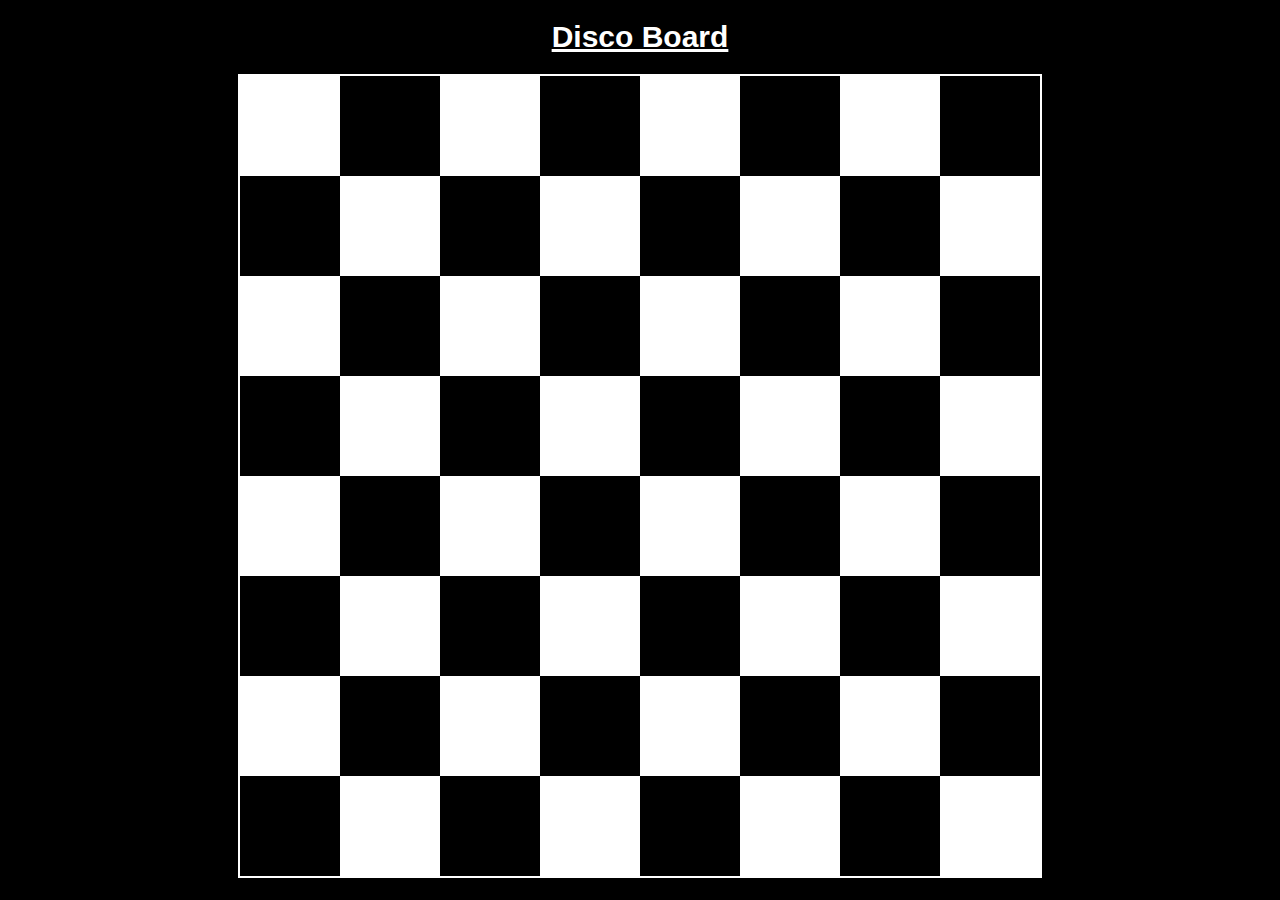
<file: disco_board/chess.html>
<!DOCTYPE html>
<html lang="en">
  <head>
    <title>Something</title>
    <style>
      * {
        background-color: black;
      }
      h1 {
        font-family: sans-serif;
        text-align: center;
        font-size: 30px;
        color: white;
        text-decoration: underline solid white;
      }
      #board {
        margin: auto;
        border: 2px double white;
        width: 800px;
        height: 800px;
        display: flex;
        animation: disco 2s ease infinite alternate;
      }

      .column {
        width: 100px;
        height: 100px;
      }

      .row:nth-child(2n) > .column:nth-child(2n),
      .row:nth-child(2n + 1) > .column:nth-child(2n + 1) {
        background-color: white;
      }

      @keyframes disco {
        to {
          filter: invert();
          border: 1px solid hsl(358, 100%, 50%);
        }
      }
    </style>
  </head>
  <body>
    <h1>Disco Board</h1>
    <div id="board">
      <div class="row">
        <div class="column"></div>
        <div class="column"></div>
        <div class="column"></div>
        <div class="column"></div>
        <div class="column"></div>
        <div class="column"></div>
        <div class="column"></div>
        <div class="column"></div>
      </div>
      <div class="row">
        <div class="column"></div>
        <div class="column"></div>
        <div class="column"></div>
        <div class="column"></div>
        <div class="column"></div>
        <div class="column"></div>
        <div class="column"></div>
        <div class="column"></div>
      </div>
      <div class="row">
        <div class="column"></div>
        <div class="column"></div>
        <div class="column"></div>
        <div class="column"></div>
        <div class="column"></div>
        <div class="column"></div>
        <div class="column"></div>
        <div class="column"></div>
      </div>
      <div class="row">
        <div class="column"></div>
        <div class="column"></div>
        <div class="column"></div>
        <div class="column"></div>
        <div class="column"></div>
        <div class="column"></div>
        <div class="column"></div>
        <div class="column"></div>
      </div>
      <div class="row">
        <div class="column"></div>
        <div class="column"></div>
        <div class="column"></div>
        <div class="column"></div>
        <div class="column"></div>
        <div class="column"></div>
        <div class="column"></div>
        <div class="column"></div>
      </div>
      <div class="row">
        <div class="column"></div>
        <div class="column"></div>
        <div class="column"></div>
        <div class="column"></div>
        <div class="column"></div>
        <div class="column"></div>
        <div class="column"></div>
        <div class="column"></div>
      </div>
      <div class="row">
        <div class="column"></div>
        <div class="column"></div>
        <div class="column"></div>
        <div class="column"></div>
        <div class="column"></div>
        <div class="column"></div>
        <div class="column"></div>
        <div class="column"></div>
      </div>
      <div class="row">
        <div class="column"></div>
        <div class="column"></div>
        <div class="column"></div>
        <div class="column"></div>
        <div class="column"></div>
        <div class="column"></div>
        <div class="column"></div>
        <div class="column"></div>
      </div>
    </div>
  </body>
</html>
</file>
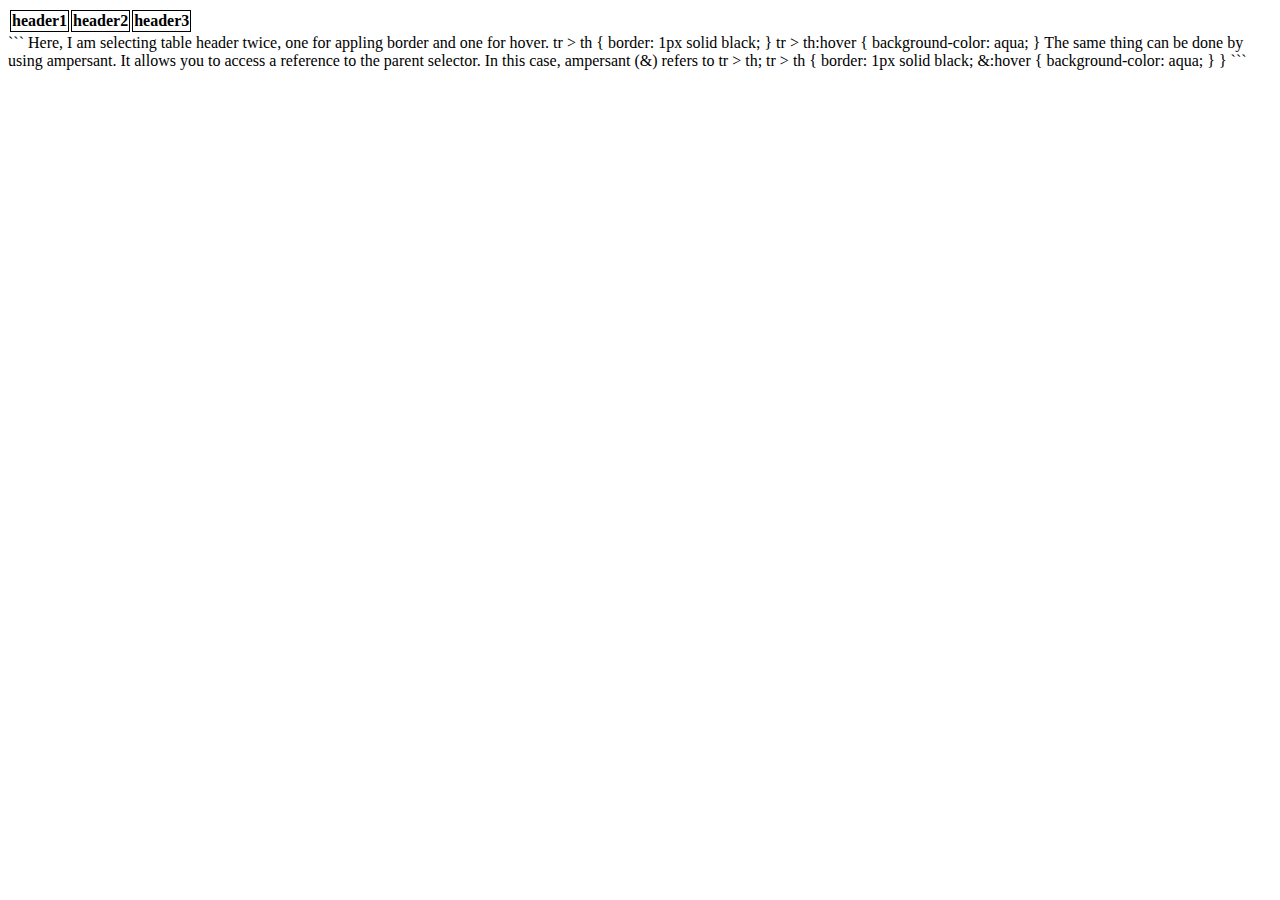
<file: disco_board/refer.html>
<!DOCTYPE html>
<html lang="en">
  <head>
    <title>Document</title>
    <style>
      /* tr > th {
        border: 1px solid black;
      }

      tr > th:hover {
        background-color: aqua;
      } */

      tr > th {
        border: 1px solid black;

        &:hover {
          background-color: aqua;
        }
      }
    </style>
  </head>
  <body>
    <table>
      <thead>
        <tr>
          <th>header1</th>
          <th>header2</th>
          <th>header3</th>
        </tr>
      </thead>
    </table>
  </body>
</html>

``` Here, I am selecting table header twice, one for appling border and one for
hover. tr > th { border: 1px solid black; } tr > th:hover { background-color:
aqua; } The same thing can be done by using ampersant. It allows you to access a
reference to the parent selector. In this case, ampersant (&) refers to tr > th;
tr > th { border: 1px solid black; &:hover { background-color: aqua; } } ```
</file>
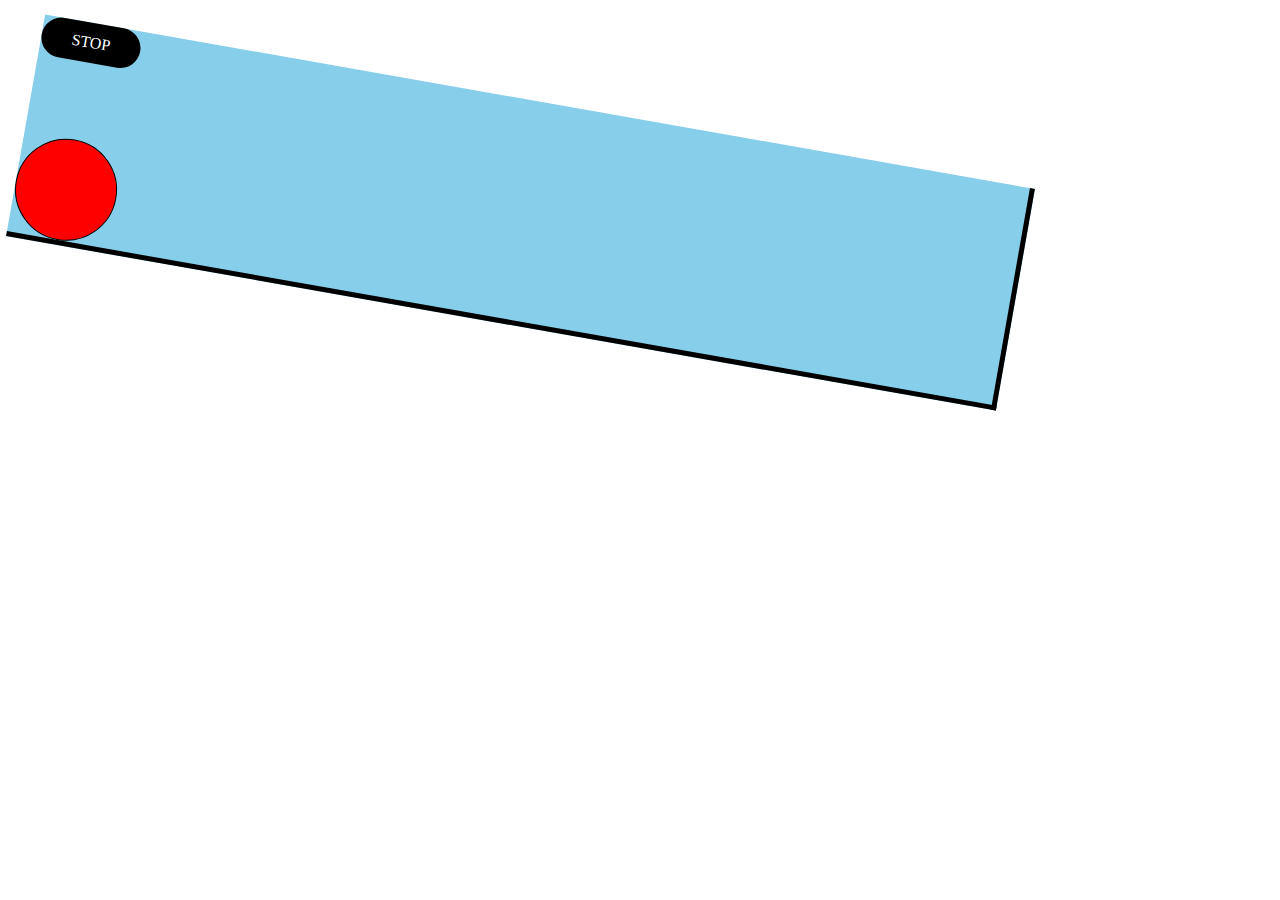
<file: moving_ball/moving_ball.html>
<!DOCTYPE html>
<html lang="en">
  <head>
    <title>Document</title>
    <style>
      .box {
        width: 1000px;
        height: 220px;
        display: flex;
        align-items: start;
        margin-top: 100px;
        margin-left: 10px;
        border-bottom: 5px solid black;
        border-right: 5px solid black;
        flex-direction: column;
        transform: rotate(10deg);
        justify-content: space-between;
        background-color: skyblue;
      }
      .ball {
        border: 1px solid black;
        width: 100px;
        /* padding: 300px; */
        height: 100px;
        border-radius: 50%;
        background-color: red;
        animation: move-ball 2s ease-in-out alternate infinite;
        animation-play-state: running;
      }

      .stop-button {
        width: 100px;
        height: 40px;
        /* margin-top: 20px; */
        border-radius: 30px;
        cursor: pointer;
        background-color: black;
        display: flex;
        align-items: center;
        justify-content: center;
        position: sticky;
        bottom: 100px;
      }

      @keyframes move-ball {
        from {
          transform: translate(0px);
        }

        to {
          transform: translate(898px);
        }
      }
      .stop-button:active + .ball {
        animation-play-state: paused;
      }
    </style>
  </head>
  <body>
    <div class="box">
      <div class="stop-button">
        <span style="color: white">STOP</span>
      </div>
      <div class="ball"></div>
    </div>
  </body>
</html>
</file>
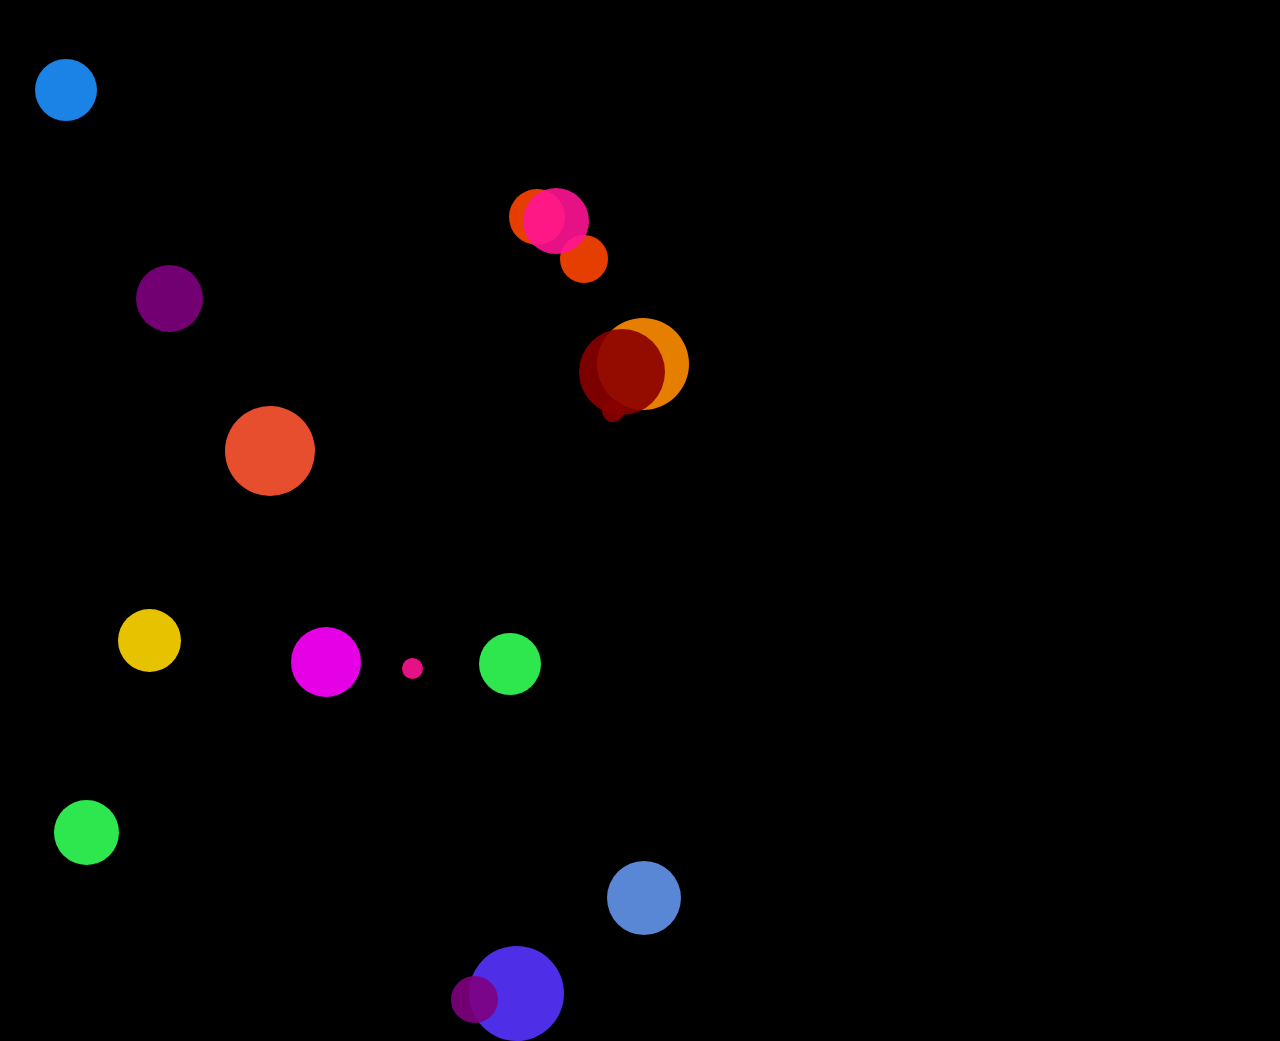
<file: moving_ball/moving_balls.html>
<!DOCTYPE html>
<html lang="en">
  <head>
    <title>Balls Moving</title>
    <style>
      body {
        background-color: black;
      }
    </style>
  </head>
  <body>
    <div id="place"></div>
    <script>
      const place = document.querySelector("#place");
      const colors = [
        "#FF5733",
        "#33FF57",
        "#5733FF",
        "#FFD700",
        "#00FFFF",
        "#FF00FF",
        "#8A2BE2",
        "#7FFF00",
        "#DC143C",
        "#6495ED",
        "#FF4500",
        "#32CD32",
        "#800080",
        "#00FA9A",
        "#FF1493",
        "#1E90FF",
        "#B22222",
        "#FF6347",
        "#2E8B57",
        "#8B0000",
        "#20B2AA",
        "#FF8C00",
        "#6A5ACD",
        "#D2691E",
      ];

      const colorPick = () => colors[Math.floor(Math.random() * colors.length)];
      const random = (n) => Math.floor(Math.random() * n);

      const makeBall = () => {
        const size = Math.floor(Math.random() * 100);
        const ball = document.createElement("div");
        ball.style.position = "absolute";
        ball.style.height = size + "px";
        ball.style.width = size + "px";
        ball.style.backgroundColor = `${colorPick()}`;
        ball.style.borderRadius = "50%";
        ball.style.marginTop = `${random(1000)}px`;
        ball.style.marginLeft = `${random(600)}px`;
        ball.style.opacity = "90%";
        ball.style.transitionDuration = "1s";
        place.appendChild(ball);

        setTimeout(() => {
          ball.style.transform = `translate(${random(1800)}px)`;
          ball.style.transition = `all ${random(4)}s alternate`;
        }, 1000);

        setTimeout(() => {
          ball.style.opacity = "50%";
        }, 2000);

        setTimeout(() => {
          ball.style.opacity = "10%";
        }, 3000);

        setTimeout(() => {
          place.removeChild(ball);
        }, 4000);
      };

      setInterval(makeBall, 40);
    </script>
  </body>
</html>
</file>
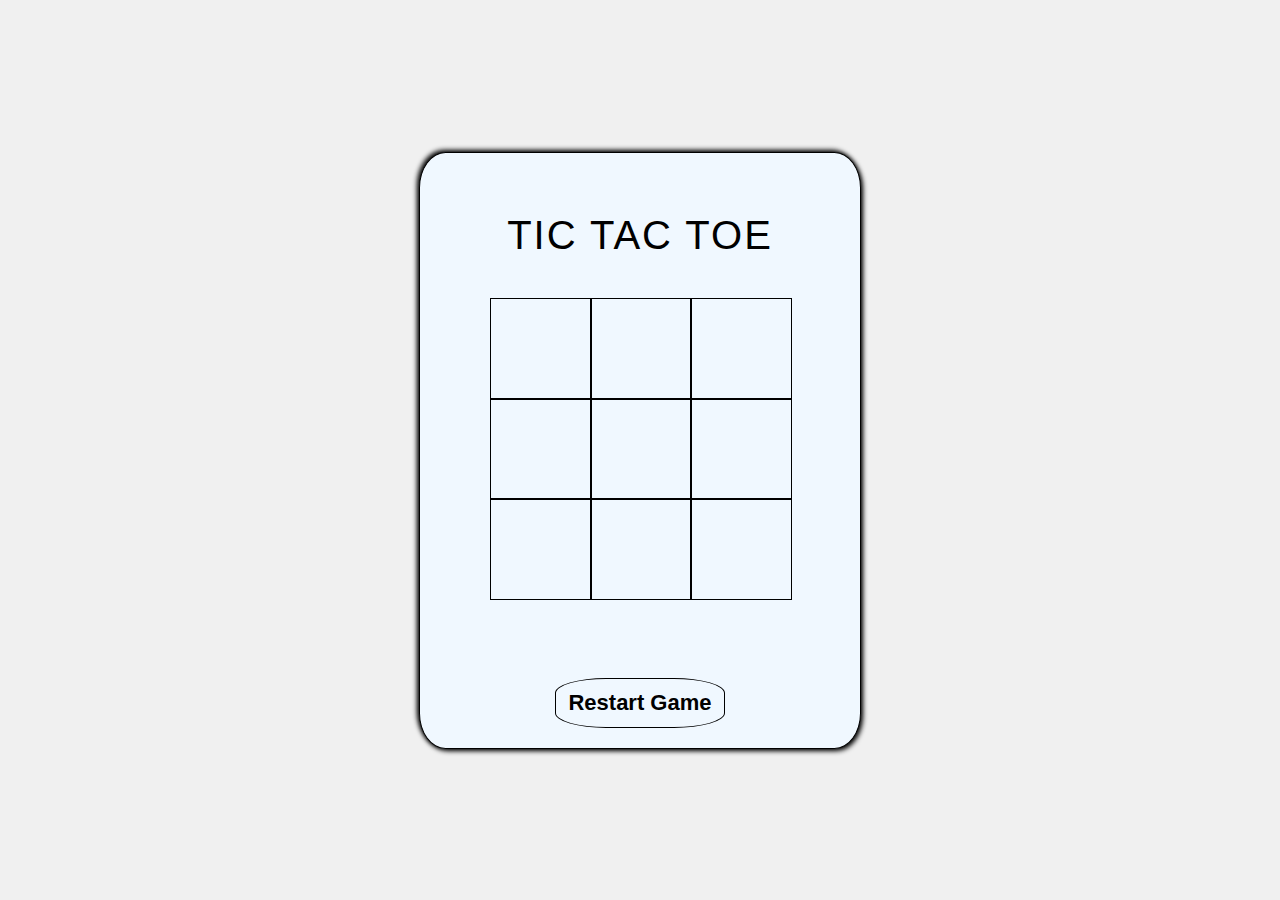
<file: tic_tac_toe/tic_tac_toe.html>
<!DOCTYPE html>
<html>
  <head>
    <title>Document</title>
    <link rel="stylesheet" href="./style.css" />

    <script src="./game.js" defer></script>
  </head>
  <body>
    <div id="screen">
      <p id="heading">TIC TAC TOE</p>
      <div id="parent">
        <div id="box1" class="box"></div>
        <div id="box2" class="box"></div>
        <div id="box3" class="box"></div>
        <div id="box4" class="box"></div>
        <div id="box5" class="box"></div>
        <div id="box6" class="box"></div>
        <div id="box7" class="box"></div>
        <div id="box8" class="box"></div>
        <div id="box9" class="box"></div>
      </div>
      <div id="winner-message"></div>
      <div id="restart-game">
        <a href="#" onclick="location.reload();">Restart Game</a>
      </div>
    </div>
  </body>
</html>
</file>
<file: tic_tac_toe/style.css>
body {
  height: 100vh;
  width: 100vw;
  display: flex;
  justify-content: center;
  align-items: center;
  text-align: center;
  margin: 0;
  background-color: #f0f0f0;
}

#screen {
  width: 90vw;
  max-width: 400px;
  height: auto;
  padding: 20px;
  border: 1px solid black;
  background-color: aliceblue;
  box-shadow: 2px 2px 5px black, -2px -2px 5px black;
  border-radius: 6%;
  display: flex;
  flex-direction: column;
  align-items: center;
}

#heading {
  font-size: 40px;
  font-family: sans-serif;
  letter-spacing: 2px;
  margin-bottom: 20px;
}

#parent {
  display: grid;
  grid-template-columns: repeat(3, 1fr);
  grid-template-rows: repeat(3, 1fr);
  width: 90%;
  max-width: 300px;
  aspect-ratio: 1; /* Keeps the grid square */
  margin: 20px 0;
}

.box {
  width: 100%;
  height: 100%;
  font-weight: 800;
  font-family: sans-serif;
  font-size: 40px;
  border: 1px solid black;
  display: flex;
  justify-content: center;
  align-items: center;
}

.box:hover {
  cursor: pointer;
}

#winner-message {
  font-family: sans-serif;
  font-size: 24px;
  height: 30px;
  text-align: center;
  margin-top: 10px;
}

#restart-game {
  font-family: sans-serif;
  background-color: aliceblue;
  font-size: 22px;
  text-align: center;
  height: 40px;
  width: 160px;
  border: 1px solid black;
  padding: 4px;
  border-radius: 30%;
  margin-top: 20px;
  display: flex;
  font-weight: 100;
  justify-content: center;
  align-items: center;
}

#restart-game a {
  text-decoration: none;
  color: black;
  font-weight: bold;
}

@media (max-width: 600px) {
  #heading {
    font-size: 32px;
  }

  #parent {
    max-width: 250px;
  }

  .box {
    font-size: 30px;
  }

  #restart-game {
    font-size: 18px;
    width: 150px;
    height: 35px;
  }
}
</file>
